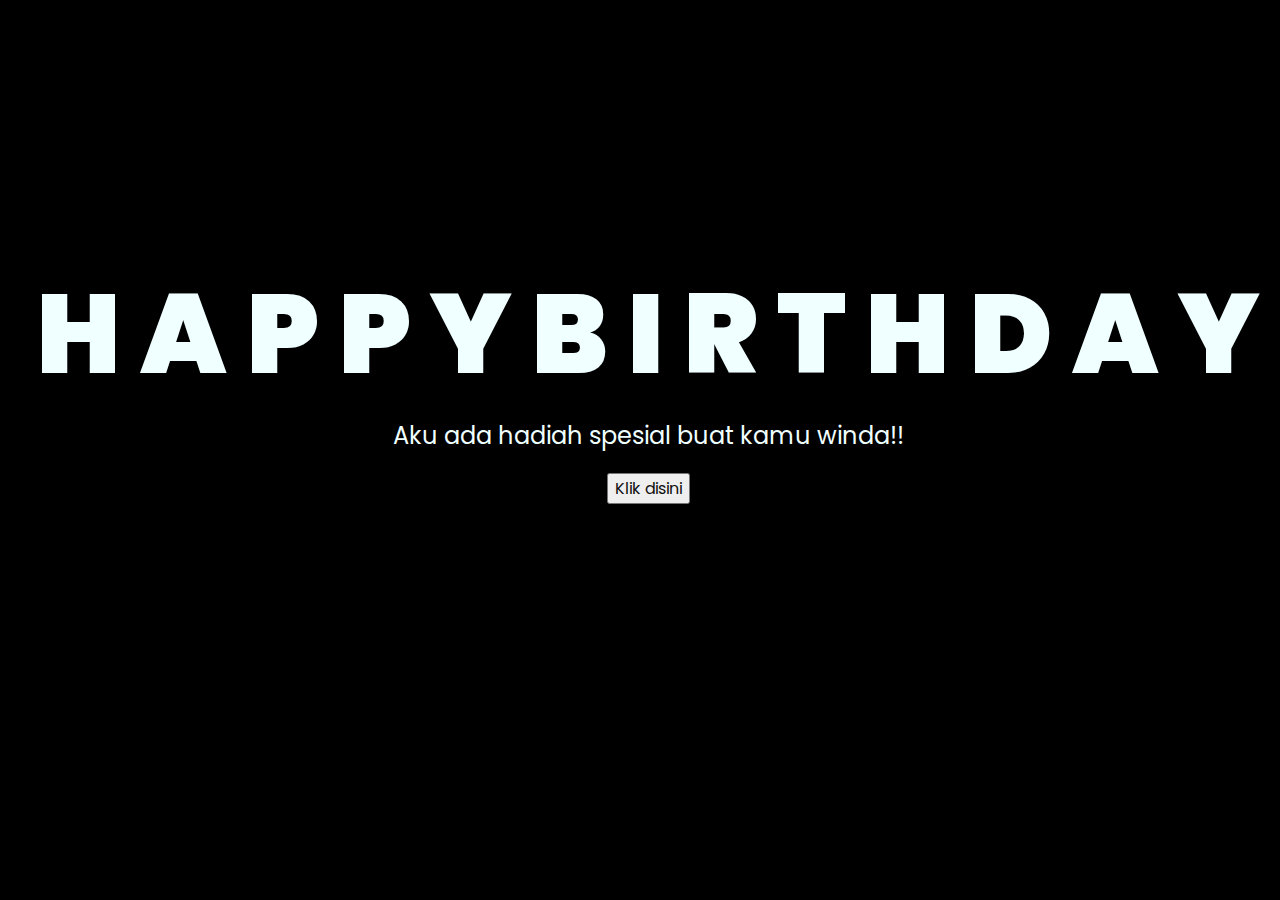
<file: index.html>
<!DOCTYPE html>
<html lang="en">
<head>
    <meta charset="UTF-8">
    <meta http-equiv="X-UA-Compatible" content="IE=edge">
    <meta name="viewport" content="width=device-width, initial-scale=1.0">
    <link rel="stylesheet" href="css/style.css">
    <link rel="icon" href="img/flowers.png" type="image/x-icon">
    <title>Flowers</title>
</head>
<body>
    <div class="greetings">
    <!-- silahkan menambah kata sesuai keinginan dengan <span>text...</span -->
        <span>H</span>
        <span>A</span>
        <span>P</span>
        <span>P</span>
        <span>Y</span>
        <span>B</span>
        <span>I</span>
        <span>R</span>
        <span>T</span>
        <span>H</span>
        <span>D</span>
        <span>A</span>
        <span>Y</span>
    </div>
    <div class="description">
        <span>Aku ada hadiah spesial buat kamu winda!!</span>
    </div>
    <div class="button">
        <button>
            <a href="flower.html">Klik disini</a>
        </button>
        
    </div>
</body>
</html>
</file>
<file: css/style.css>
@import url('https://fonts.googleapis.com/css2?family=Poppins:ital,wght@0,500;1,900&display=swap');
*{
    font-family: 'Poppins',cursive;
}
body{
    color: azure;
    width: 100%;
    height: 82vh;
    display: flex;
    flex-direction: column;
    align-items: center;
    justify-content: center;
    background-color: black;
    /* padding-top: -30; */
}

.botones{
    padding: 9px;
    border-radius: 80px;
    background-color: transparent;
    border: none;
}

.botones a{
    background-color: #0a2be9;
    padding: 9px;
    border-radius: 80px;
    -webkit-border-radius: 80px;
    -moz-border-radius: 80px;
    -ms-border-radius: 80px;
    -o-border-radius: 80px;

}

.botones a:focus{
    background-color: rgb(50, 194, 194);
}

.greetings{
    font-size: 7rem;
    font-weight: 900;
}
.greetings > span{
    animation: glow 2.5s ease-in-out infinite;
}
@keyframes glow{
    0%, 100%{
        color: #fff;
        text-shadow: 0 0 12px #39c6d6, 0 0 50px #39c6d6, 0 0 100px #39c6d6;
    }
    10%, 90%{
        color: #111;
        text-shadow: none;
    }
}
.greetings > span:nth-child(1){
    animation-delay: .1s ;
}
.greetings > span:nth-child(2){
    animation-delay: .1s;
}
.greetings > span:nth-child(3){
    animation-delay: .1s;
}
.greetings > span:nth-child(4){
    animation-delay: .3s;
}
.greetings > span:nth-child(5){
    animation-delay: .3s ;
}
.greetings > span:nth-child(6){
    animation-delay: .3s ;
}
.greetings > span:nth-child(7){
    animation-delay: .5s ;
}
.greetings > span:nth-child(8){
    animation-delay: .5s ;
}
.greetings > span:nth-child(9){
    animation-delay: .5s ;
}
.greetings > span:nth-child(10){
    animation-delay: .7s ;
}
.greetings > span:nth-child(11){
    animation-delay: .7s ;
}
.greetings > span:nth-child(12){
    animation-delay: .7s ;
}
.greetings > span:nth-child(13){
    animation-delay: .9s ;
}
.description{
    font-size: 1.5rem;
    margin-bottom: 20px;
}

.button a{
    text-decoration: none;
    font-size: 1rem;
    color: #111;
}

@media screen and (max-width:574px){
    .greetings{
        display: block;
        font-size: 4rem;
        font-weight: 800;
        text-align: center;
    }
    .description{
        font-size: 2rem;
    }
    
    .button a{
        font-size: 1rem;
    }
}
</file>
